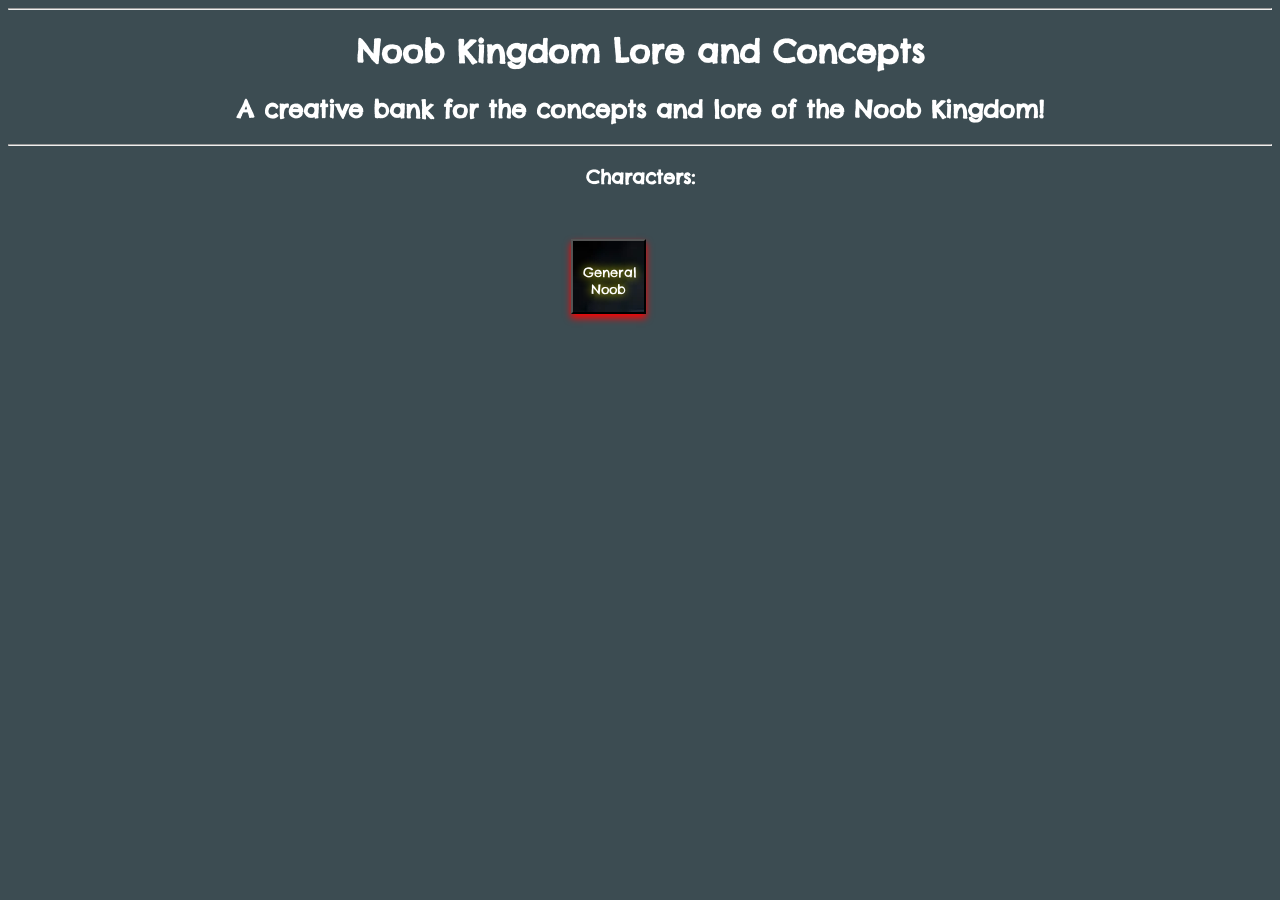
<file: index.html>
<!DOCTYPE html>

<html>
  <head>
    <link rel="stylesheet" href="css/style.css">
    <link rel="stylesheet" href="https://fonts.googleapis.com/css?family=Chelsea+Market&display=swap">
  </head>

  <body>
    <style></style>
    <title>Noob Kingdom Lore and Concepts</title>
    <hr>
    
    <h1>Noob Kingdom Lore and Concepts</h1>
    <h2>A creative bank for the concepts and lore of the Noob Kingdom!</h2>
    <hr>

    <h3>Characters:</h3>
    
    <main class="container">
      <div>
      <button class="charcard" onClick="location.href=characters/generalnoob.html"><p class="color">General Noob</p></button>
        </div>
      </div> 
  </body>
</html>
</file>
<file: css/style.css>
@import url('https://fonts.googleapis.com/css2?family=Chelsea+Market&display=swap');

body {
  background-color: #3c4c52;
  text-align: center;
  font-family: 'Chelsea Market', system-ui;
  color: #ffffff;
  font-size: 16px;
  font-weight: 400;
  margin: 8px;
  padding: 0;
}

.container {
  /* background-color: white; */
  max-width: 1200px;
  margin: 0;
  margin-top: 50px;
  padding: 0;
}

.chargrid {
  display: grid;
  grid-template-columns: repeat(auto-fit, minmax(300px, 1fr));
  margin: 0 auto;
  padding: 0 20px;
}

.charcard {
  font-family: 'Chelsea Market', system-ui;
  text-shadow: 0 0 10px #fff700;
  width: 75px;
  height: 75px;
  background-image: url('../buttonoverlay.webp');
  padding: 10px;
  padding-top: 10px;
  margin: 0px 20px;
  text-align: center;
  box-shadow: 0px 4px 7px red;
}
  
.color {
  color: #ffffff;
}
</file>
